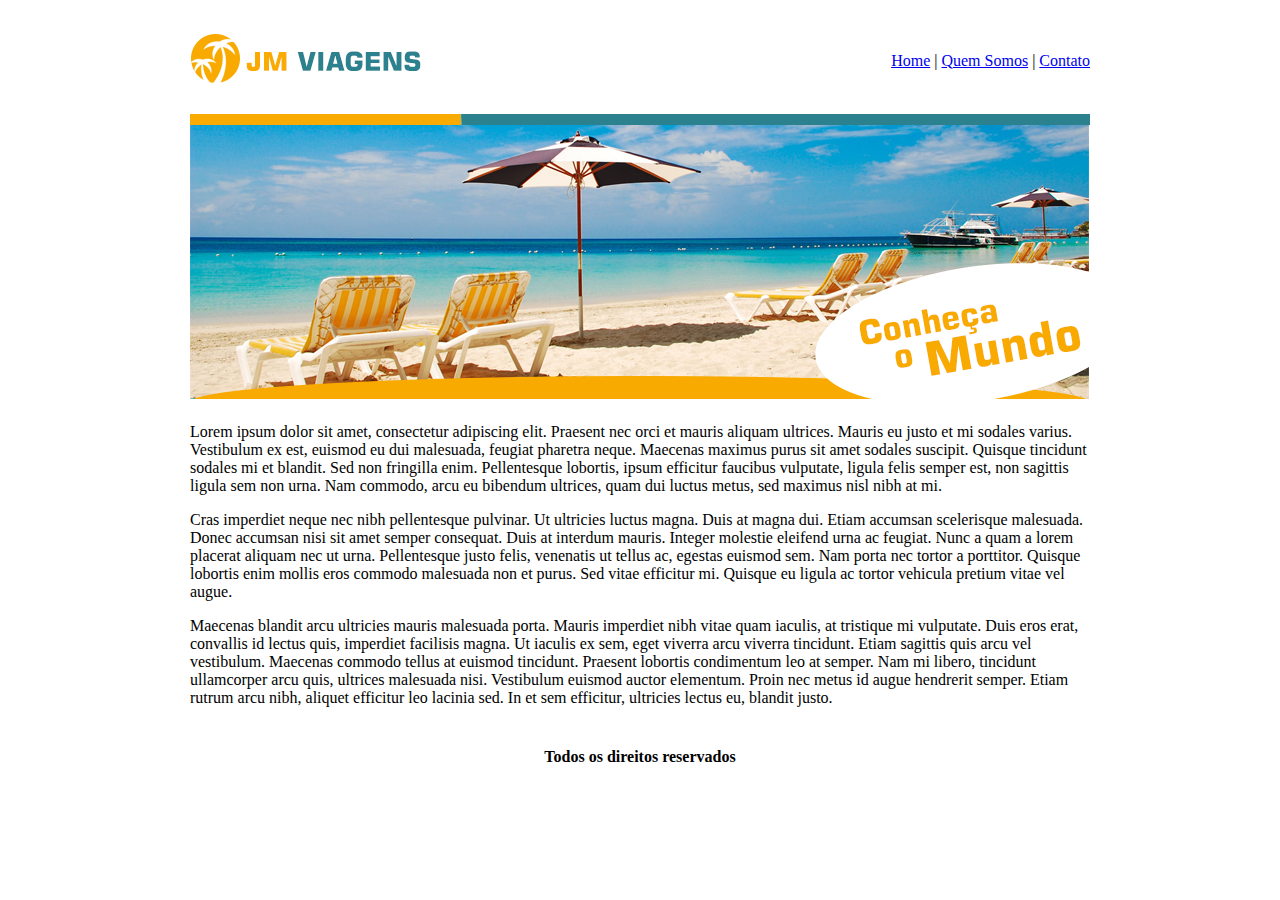
<file: 01-JMViagens/index.html>
<!doctype html>
<html>
    <head>
        <title>JM Viagens - Página principal</title>
        <meta charset="uft-8" />        
    </head>

    <body>
      <table width="900" align="center">
        <tr>
            <td> <img src="imagens/logo.png" /> </td>
            <td align="right">
                <a href="index.html">Home</a> |
                <a href="quem-somos.html">Quem Somos</a> |
                <a href="contato.html">Contato</a>
            </td>  
        </tr>

        <tr> 
            <td colspan="2"><img src="imagens/principal.png"></td>            
        </tr> 

        <tr> 
            <td colspan="2">
                <p>Lorem ipsum dolor sit amet, consectetur adipiscing elit. Praesent nec orci et mauris aliquam ultrices. 
                    Mauris eu justo et mi sodales varius. Vestibulum ex est, euismod eu dui malesuada, feugiat pharetra 
                    neque. Maecenas maximus purus sit amet sodales suscipit. Quisque tincidunt sodales mi et blandit. 
                    Sed non fringilla enim. Pellentesque lobortis, ipsum efficitur faucibus vulputate, ligula felis semper est, 
                    non sagittis ligula sem non urna. Nam commodo, arcu eu bibendum ultrices, quam dui luctus metus, 
                    sed maximus nisl nibh at mi.
                </p>

                <p>Cras imperdiet neque nec nibh pellentesque pulvinar. Ut ultricies luctus magna. Duis at magna dui. 
                    Etiam accumsan scelerisque malesuada. Donec accumsan nisi sit amet semper consequat. Duis at 
                    interdum mauris. Integer molestie eleifend urna ac feugiat. Nunc a quam a lorem placerat aliquam 
                    nec ut urna. Pellentesque justo felis, venenatis ut tellus ac, egestas euismod sem. Nam porta nec 
                    tortor a porttitor. Quisque lobortis enim mollis eros commodo malesuada non et purus. Sed vitae 
                    efficitur mi. Quisque eu ligula ac tortor vehicula pretium vitae vel augue.
                </p>
                
                <p>Maecenas blandit arcu ultricies mauris malesuada porta. Mauris imperdiet nibh vitae quam iaculis, 
                    at tristique mi vulputate. Duis eros erat, convallis id lectus quis, imperdiet facilisis magna.                     
                    Ut iaculis ex sem, eget viverra arcu viverra tincidunt. Etiam sagittis quis arcu vel vestibulum. 
                    Maecenas commodo tellus at euismod tincidunt. Praesent lobortis condimentum leo at semper. 
                    Nam mi libero, tincidunt ullamcorper arcu quis, ultrices malesuada nisi. Vestibulum euismod 
                    auctor elementum. Proin nec metus id augue hendrerit semper. Etiam rutrum arcu nibh,
                    aliquet efficitur leo lacinia sed. In et sem efficitur, ultricies lectus eu, blandit justo.
                <p>
            </td>            
        </tr> 
        
        <tr> 
            <td colspan="2" align="center"><h4>Todos os direitos reservados</h4></td>            
        </tr>                 
        
      </table>


    </body>

</html>
</file>
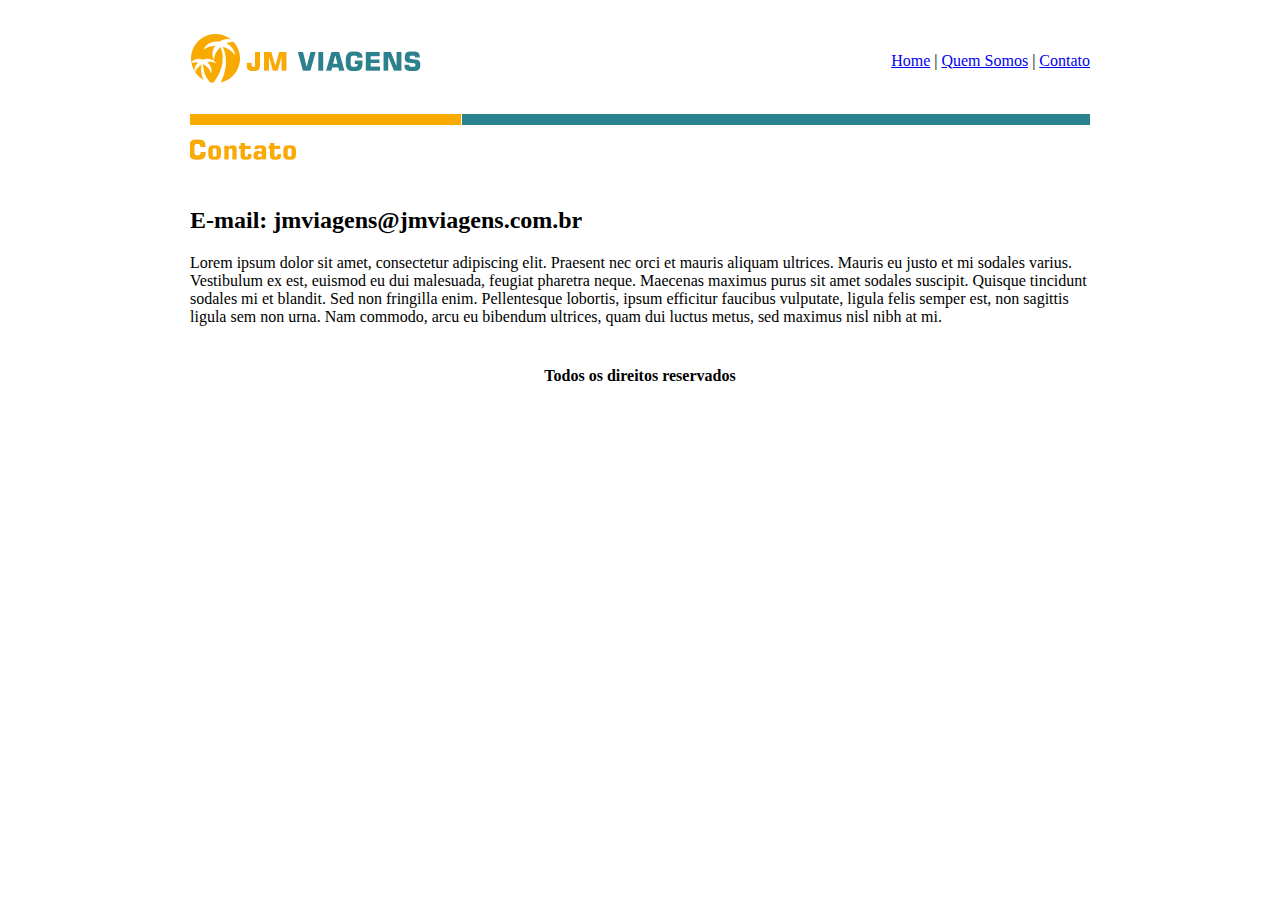
<file: 01-JMViagens/contato.html>
<!doctype html>
<html>
    <head>
        <title>JM Viagens - Contato</title>
        <meta charset="uft-8" />        
    </head>

    <body>
      <table width="900" align="center">
        <tr>
            <td> <img src="imagens/logo.png" /> </td>
            <td align="right">
                <a href="index.html">Home</a> |
                <a href="quem-somos.html">Quem Somos</a> |
                <a href="contato.html">Contato</a>
            </td>  
        </tr>

        <tr> 
            <td colspan="2"><img src="imagens/contato.png"></td>            
        </tr> 

        <tr> 
            <td colspan="2">
                <h2>E-mail: jmviagens@jmviagens.com.br</h2>
                <p>Lorem ipsum dolor sit amet, consectetur adipiscing elit. Praesent nec orci et mauris aliquam ultrices. 
                    Mauris eu justo et mi sodales varius. Vestibulum ex est, euismod eu dui malesuada, feugiat pharetra 
                    neque. Maecenas maximus purus sit amet sodales suscipit. Quisque tincidunt sodales mi et blandit. 
                    Sed non fringilla enim. Pellentesque lobortis, ipsum efficitur faucibus vulputate, ligula felis semper est, 
                    non sagittis ligula sem non urna. Nam commodo, arcu eu bibendum ultrices, quam dui luctus metus, 
                    sed maximus nisl nibh at mi.
                </p>
            </td>            
        </tr> 
        
        <tr> 
            <td colspan="2" align="center"><h4>Todos os direitos reservados</h4></td>            
        </tr>                 
        
      </table>


    </body>

</html>
</file>
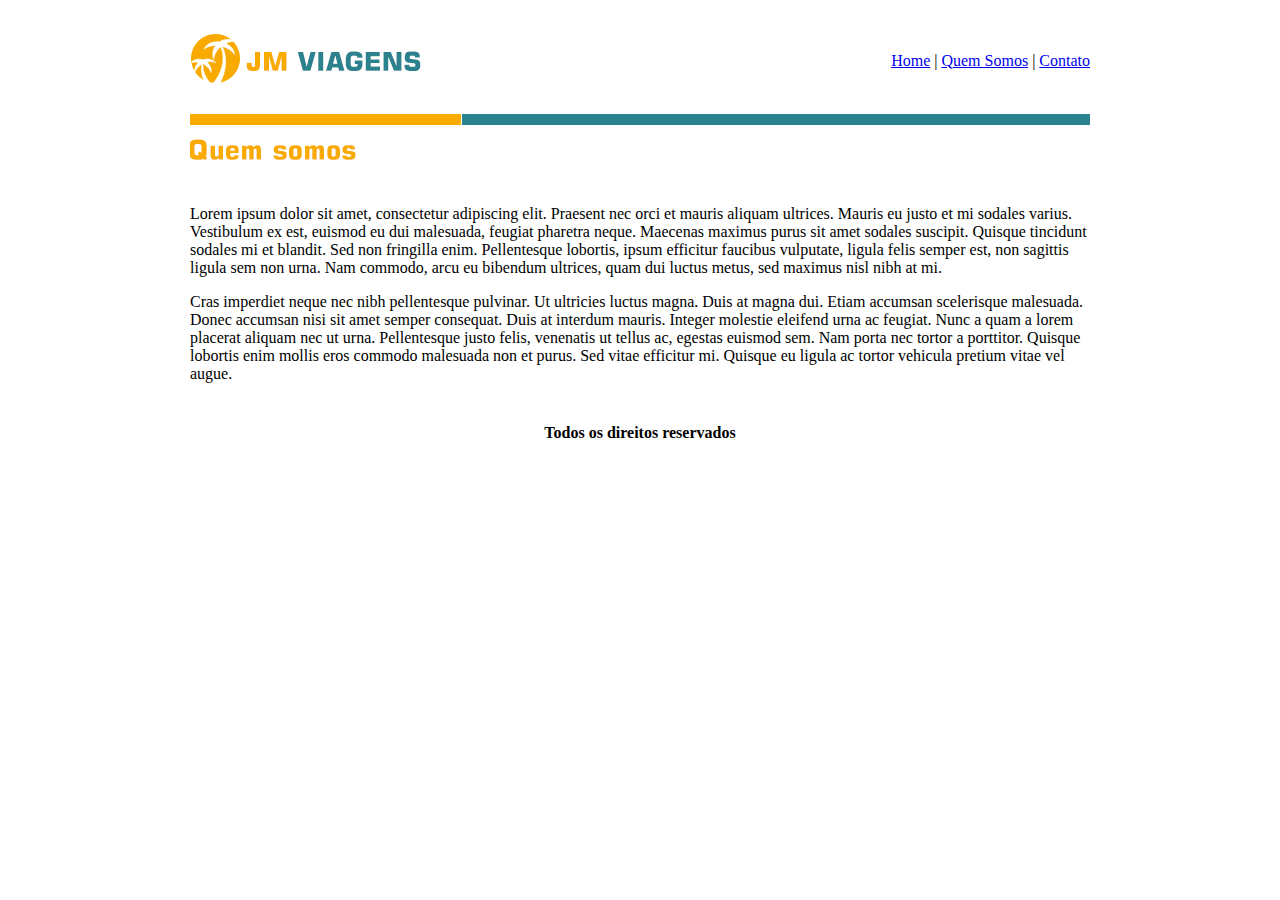
<file: 01-JMViagens/quem-somos.html>
<!doctype html>
<html>
    <head>
        <title>JM Viagens - Quem Somos</title>
        <meta charset="uft-8" />        
    </head>

    <body>
      <table width="900" align="center">
        <tr>
            <td> <img src="imagens/logo.png" /> </td>
            <td align="right">
                <a href="index.html">Home</a> |
                <a href="quem-somos.html">Quem Somos</a> |
                <a href="contato.html">Contato</a>
            </td>  
        </tr>

        <tr> 
            <td colspan="2"><img src="imagens/quem_somos.png"></td>            
        </tr> 

        <tr> 
            <td colspan="2">
                <p>Lorem ipsum dolor sit amet, consectetur adipiscing elit. Praesent nec orci et mauris aliquam ultrices. 
                    Mauris eu justo et mi sodales varius. Vestibulum ex est, euismod eu dui malesuada, feugiat pharetra 
                    neque. Maecenas maximus purus sit amet sodales suscipit. Quisque tincidunt sodales mi et blandit. 
                    Sed non fringilla enim. Pellentesque lobortis, ipsum efficitur faucibus vulputate, ligula felis semper est, 
                    non sagittis ligula sem non urna. Nam commodo, arcu eu bibendum ultrices, quam dui luctus metus, 
                    sed maximus nisl nibh at mi.
                </p>

                <p>Cras imperdiet neque nec nibh pellentesque pulvinar. Ut ultricies luctus magna. Duis at magna dui. 
                    Etiam accumsan scelerisque malesuada. Donec accumsan nisi sit amet semper consequat. Duis at 
                    interdum mauris. Integer molestie eleifend urna ac feugiat. Nunc a quam a lorem placerat aliquam 
                    nec ut urna. Pellentesque justo felis, venenatis ut tellus ac, egestas euismod sem. Nam porta nec 
                    tortor a porttitor. Quisque lobortis enim mollis eros commodo malesuada non et purus. Sed vitae 
                    efficitur mi. Quisque eu ligula ac tortor vehicula pretium vitae vel augue.
                </p>                               
            </td>            
        </tr> 
        
        <tr> 
            <td colspan="2" align="center"><h4>Todos os direitos reservados</h4></td>            
        </tr>                 
        
      </table>


    </body>

</html>
</file>
